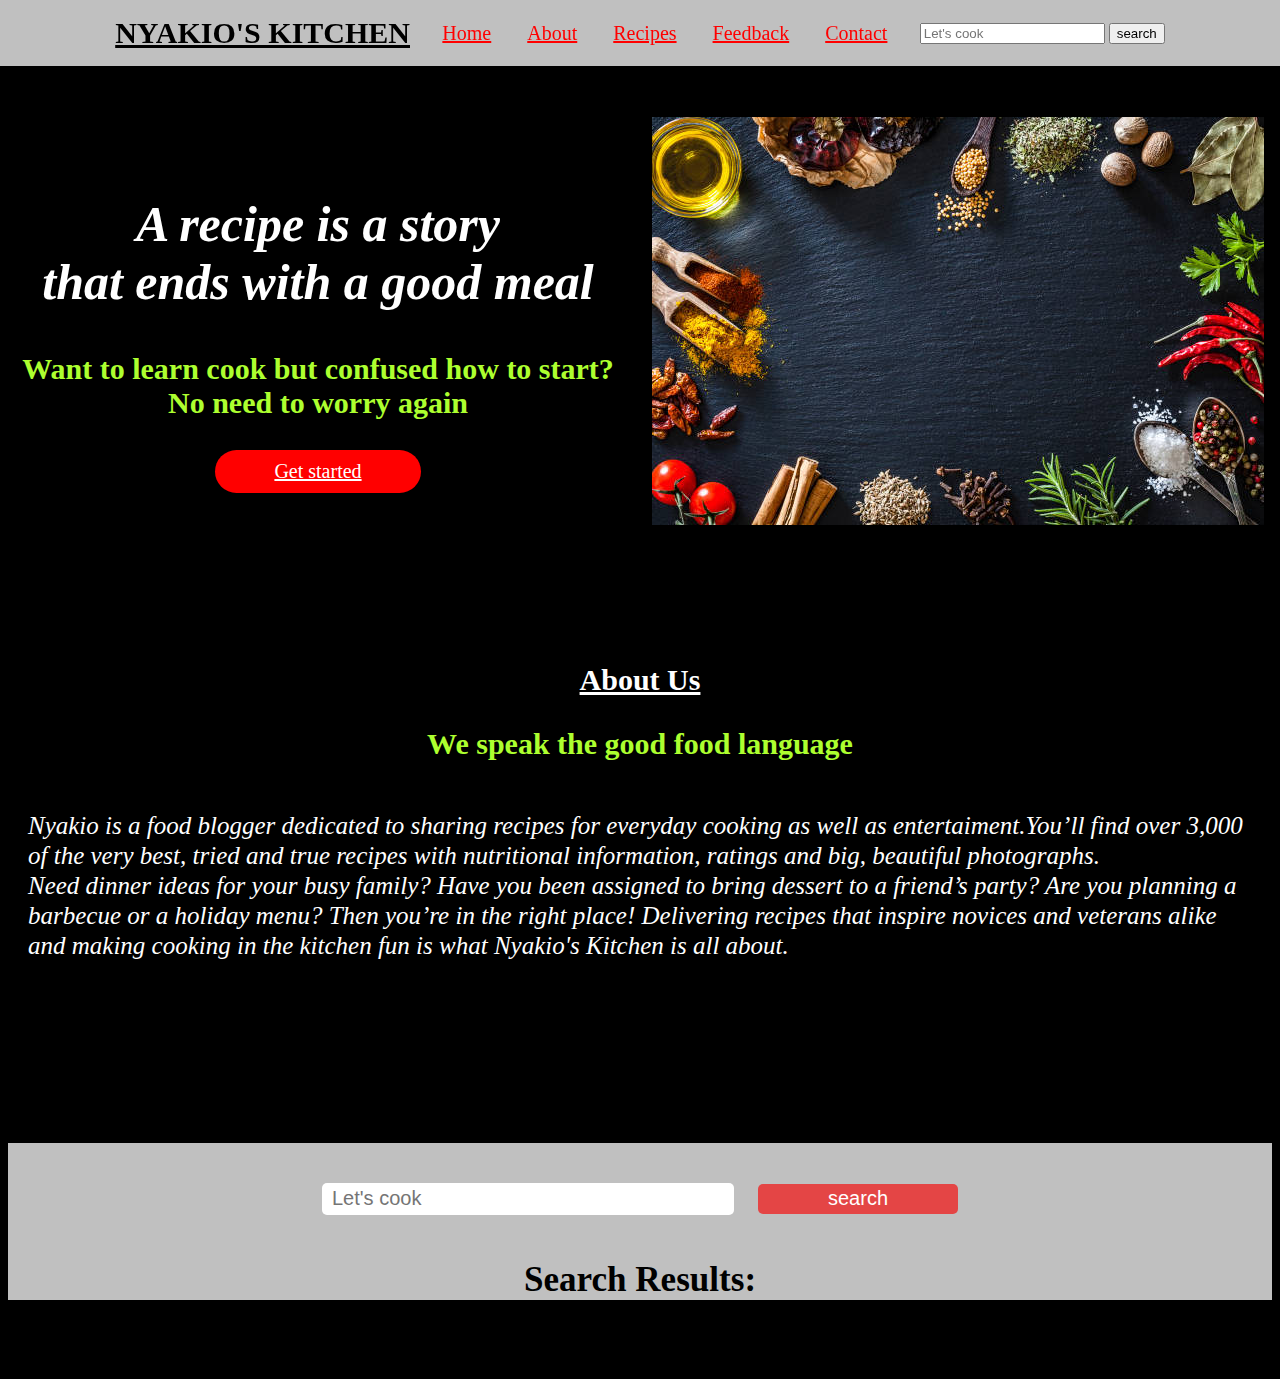
<file: index.html>
<!DOCTYPE html>
<html lang="en">
<head>
    <meta charset="UTF-8">
    <meta http-equiv="X-UA-Compatible" content="IE=edge">
    <meta name="viewport" content="width=device-width, initial-scale=1.0">
    <link rel="stylesheet" href="./new3.css" />
    <title>Food recipes</title>
</head>
<body>
    <!-- LOgo,Navigaton bar and Sarxh button -->
     <div class="header">
        <a href="#" id="logo">NYAKIO'S KITCHEN</a>
        <nav id="navigationbar">
            <a href="#page">Home</a>
            <a href="#about-section">About</a>
            <a href="#search-recipe">Recipes</a>
            <a href="#Feedback">Feedback</a>
            <a href="#Contact">Contact</a>
        </nav>
        <form id="form">
            <input type="text" class="search-bar" placeholder="Let's cook" name=""/>
            
            <input type="submit" class="button" value="search"/>
        </form>
       
    </div>     
    
    <!-- Homepage : image and homepage headers -->
    <section class="page" id="page">
        <div class="card">
            <div class="homepage">
                <h2 id="paragraph">A recipe is a story <br> that ends with a good meal</h2>
                <h3 id="homeh3">Want to learn cook but confused how to start? <br> No need to worry again </h3>
                <a href="#form1" id="homebtn" class="homebtn">Get started</a>
                    
            </div>    
            
        </div>
        <div id="homeimage">
            <img src="home/p2.jpg" alt="Home">
        </div>
    </section>

    <!-- About -->
    <section class="about" id="about-section">

        <div class="about-img">
            <!-- <img src="home/p2.jpg"> -->
        </div>
        <div class="about-text">

            <h2 id="abouth3">About Us</h2>
            <h3 id="abouth2">We speak the good food language</h3>
            <p id="aboutparagraph"> Nyakio is a food blogger dedicated to sharing recipes for everyday cooking as well as entertaiment.You’ll find over 3,000 of the very best, tried and true recipes with nutritional information, ratings and big, beautiful photographs. <br> Need dinner ideas for your busy family? Have you been assigned to bring dessert to a friend’s party? Are you planning a barbecue or a holiday menu? Then you’re in the right place! Delivering recipes that inspire novices and veterans alike and making cooking in the kitchen fun is what Nyakio's Kitchen is all about.</p>
            
        </div>
    </section>
    <!-- recipes 1 -->
    
        
    <section >
        <div id="searchcolor">
            
            <form id="form1">
                <input type="text" id="recipeSearch" class="search-bar" placeholder="Let's cook" name=""/>
                <input type="submit" id ="searchInput" class="button" value="search"/>
            </form>
            <div class="searchResults" id="search-recipe">
                <h3>Search Results:</h3>
            </div> 
        </div>
        
        
        <div class="meal-recipes" id="meal-recipes">
             
            <!-- <div class="recipe">
                <h2 class="titlerecipe">Search Results: </h2> 
                 <div class="meal-item">
                    <div id="meal-img">
                        <img src="home/p2.jpg" alt="food">
                    </div>
                    <div id="meal-name">
                        <h3 id="name">Fish plate</h3>
                        <a href="#" class="recipe-btn" >Get Recipe</a>
                    </div>
                </div> 
            </div> -->
        </div>
        
    </section>
    </div>
    <br>
    <br>

    <!-- <div class="container">
        <form action="action_page.php">
      
          <label for="fname">First Name</label>
          <input type="text" id="fname" name="firstname" placeholder="Your name..">
      
          <label for="lname">Last Name</label>
          <input type="text" id="lname" name="lastname" placeholder="Your last name..">
      
          <label for="country">Country</label>
          <select id="country" name="counties">
            <option value="Kenya">Kirinyaga</option>
            <option value="Nairobi">Nairobi</option>
            <option value="Mombasa">Mombasa</option>
            <option value="Kisumu">Kisimu</option>
            <option value="Muranga">Muranga</option>
            <option value="Kiambu">Kiambu</option>
            <option value="Embu">Embu</option>
            <option value="Meru">Meru</option>
            <option value="Nyeri">Nyeri</option>
          </select>
      
          <label for="subject">Subject</label>
          <textarea id="subject" name="subject" placeholder="Write something.." style="height:200px"></textarea>
      
          <input type="submit" value="Submit">
      
        </form>
      </div>
     -->

    <!--feedback section -->
    
   
       <!-- <section>
            <div class="contacts">
                <h2>Contact Us</h2>
            </div>
        <div class="info"> 
            section 
            <div class="box">
                 <div class="icon"></div> 
                <div class="text">
                    <h3>Phone</h3>
                    <p>+254 702 012191</p>
                    <p>+254 702 012191</p>
                </div>

                <div class="text">
                    <h3>Email</h3>
                    <hp>emmanyakio@gmail.com</hp><br>
                    <hp>emmanyakio@gmail.com</hp>
                </div>
            </div>
        </div>
        
    </section> <section>
        <div class="contactForm">
            <form>
                <h2>Send Message</h2>
                <div class ="inputBox">
                    <input type="text" name=""required="required" placeholder="Full Name">
            
                <h2>Send Message</h2>
                <div class ="inputBox">
                    <input type="text" name=""required="required" placeholder="Email">
                  
                </div>
                <h2>Send Message</h2>
                <div class ="inputBox">
                    <textarea required="required"></textarea>
                   
                </div>
                <div class ="inputBox">
                    <input type="submit" name="" value="Send">
                  
                </div>
            </form>
        </div>
        </section> 
    <section> <section>
        <div class="contactForm">
            <form>
                <h2>Send Message</h2>
                <div class ="inputBox">
                    <input type="text" name=""required="required" placeholder="Full Name">
            
                <h2>Send Message</h2>
                <div class ="inputBox">
                    <input type="text" name=""required="required" placeholder="Email">
                  
                </div>
                <h2>Send Message</h2>
                <div class ="inputBox">
                    <textarea required="required"></textarea>
                   
                </div>
                <div class ="inputBox">
                    <input type="submit" name="" value="Send">
                  
                </div>
            </form>
        </div>
        </section> 
        <div class="contactForm">
            <form>
                <h2>Send Message</h2>
                <div class ="inputBox">
                    <input type="text" name=""required="required" placeholder="Full Name">
            
                <h2>Send Message</h2>
                <div class ="inputBox">
                    <input type="text" name=""required="required" placeholder="Email">
                  
                </div>
                <h2>Send Message</h2>
                <div class ="inputBox">
                    <textarea required="required"></textarea>
                   
                </div>
                <div class ="inputBox">
                    <input type="submit" name="" value="Send">
                  
                </div>
            </form>
        </div>
        </section>  -->
  
    <script src="index.js"></script>
</body>
</html>
</file>
<file: new3.css>
body{
    background:black;
    color:white
}

/* navigation and logo  */
.header{
    position:fixed;
    top:0;
    left:0;
    right:0;
    z-index: 1000;
    background:silver;
    display:flex;
    align-items: center;
    justify-content:space-between;
    padding: 1rem 9%;
    box-shadow: 0 0.5rem 1rem rgba(0,0,0,0.1)


} 
#logo{
    font-size: 30px;
    font-weight: bold;
    color: black;
}
#navigationbar a{
    font-size: 20px;
    color:red;
    margin: 0 1rem;
}

#navigationbar a:hover{
    color:blue;
}

/* end 1 */
section {
    padding:0px
}
 /* home page start */
.page {
    width:100%;
    min-height: 70vh;
    display: grid;
    grid-template-columns: repeat(2, 1fr);
     grid-gap:1.5rem;
    align-items: center;
    
    /* font-size:30px; */
  

}

/* .card{ 
    background:black;
    border-radius: 30px;
    width: 70%; 
    
    max-width: 500px;
    padding: 10px
     
 }*/
 
 .homepage {
    
    text-align: center;
    align-items:center;  
    /* padding:10px 20px;    */
    
} 
#homeh3{
    font-size: 30px;
    color:greenyellow
}

#homebtn{
    display: inline-block;
    padding: 10px 20px;
    color:white;
    font-size: 20px;
    background:red;
    border-radius: 30px;
    width: 30%;
    
    max-width: 1200px;
    padding: 10px
}
#paragraph{
    font-size: 50px;
    font-style:italic;
    font-weight:bold;
    color:white;
    
} 
/* end of home page */

/* about page start */
.about{
    /* display:grid; 20*/
    /* grid-template-columns: repeat(2, 1fr); */
    grid-gap: 0.7rem;
    align-items: center;
    min-height: 50vh;
    color:white;
}
#abouth2{
    font-size: 30px;
    color:greenyellow;
    text-align: center
}
#aboutparagraph{
    font-size: 25px;
    line-height: 30px;
    padding: 20px;
    font-style: italic;
    font-family: "open sans",;
}
#abouth3{
    font-size: 30px;
    text-decoration: underline;
    font-style: bold;
    text-align: center;
   
} 

/* recipe start */


/* start *******/
/* .mealItem{
    display: flex;
    float: left;
    width: 400px;
    font-size: 18px;
    
} */
#meal-img{
    width: 100%;
    height: 250px;
    border-radius:5px;
}
.mealItem{
    display: inline;
    float: left;
    width: 300px;
    margin: 10px;
    background-color:white;
    border-radius: 5px;
    /* width: 100%;  */
    border-color: black;
    border-style: solid;
    border-width: 1px;
    /* max-width: 500px; */
    /* padding: 5px; */
   color:black

}
.mealItem:hover{
    border-color: white;
}


.btn{
    display: block;
    float: right;
    background-color:white;
    color:black;
    margin: 10px;
    padding: 5px;
    border:none;
    border-radius: 5px;
}
p{
    padding: 0px 10px ;
}
.ingredient-list{
    padding: 15px;
}
#likeBtn{
    float:left;
    margin: 5px;
}
.h3instruction{
    display: none;

}
.ingredient-list{
    display: none;
}

#getRecipe{
    background-color: yellowgreen;
    color: black
}

#form1{
    text-align: center;
    padding-top: 30px;

}

/* search input */
#recipeSearch{
    width: 400px;
    height: 30px;
    margin: 10px;
    border: none;
    border-radius: 5px;
    font-size: 20px;
    padding-left: 10px
}
/* heading  results*/
#search-recipe{
    text-align: center;
    font-size: 30px;
    color:black;
    margin-bottom: 0px;}


#searchcolor{
    background-color: silver;
    margin-top: 30px;

}

/* search button */
#searchInput{
    width: 200px;
    height: 30px;
    margin: 10px;
    border: none;
    border-radius: 5px;
    font-size: 20px;
    background-color: rgb(228, 69, 69);
    color: white
}
/*  */
</file>
